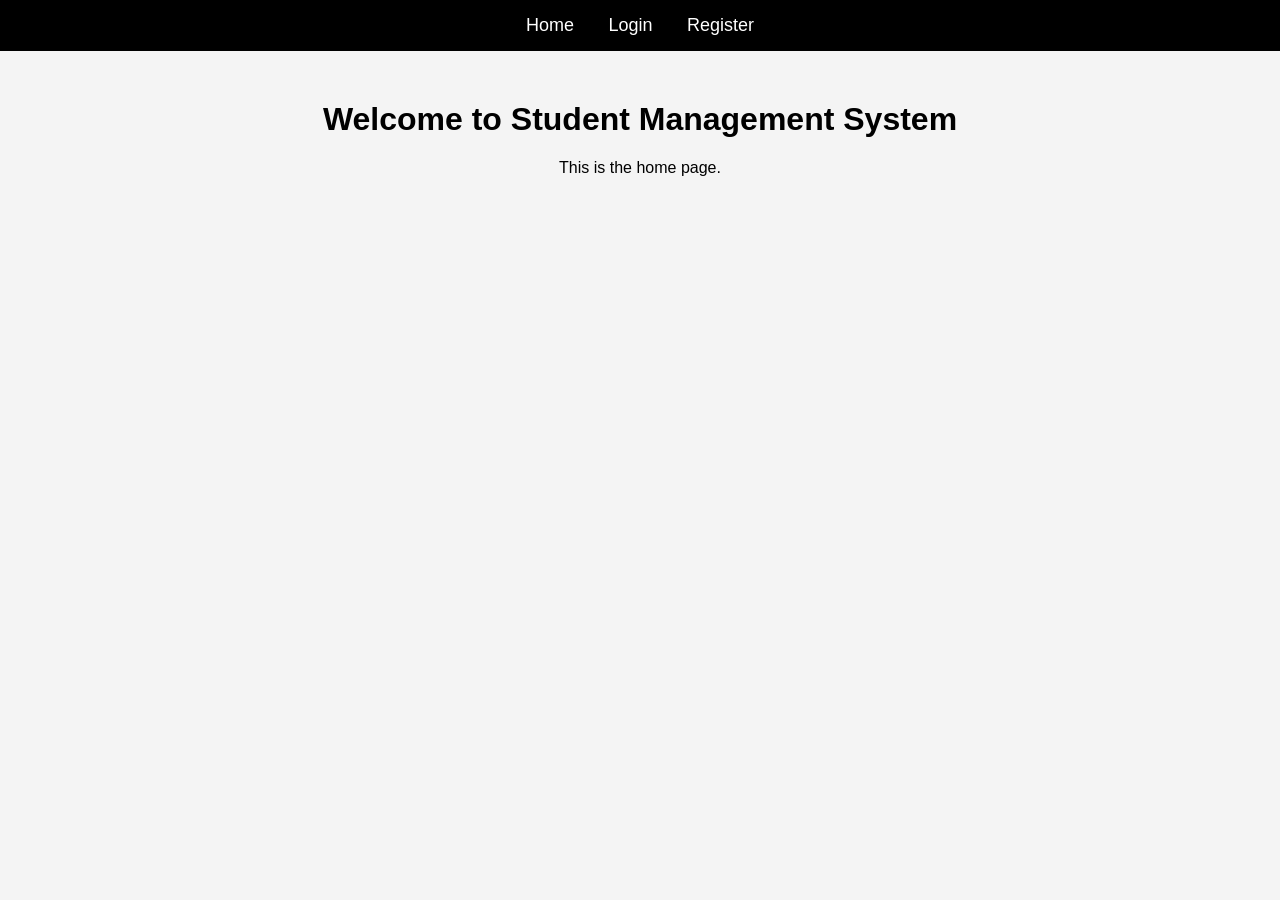
<file: index.html>
<!DOCTYPE html>
<html lang="en">
<head>
    <meta charset="UTF-8">
    <meta name="viewport" content="width=device-width, initial-scale=1.0">
    <title>Home</title>
    <link rel="stylesheet" href="style.css">
</head>
<body>

    <nav id="navigation">
        <a href="index.html">Home</a>
        <a href="login.html">Login</a>
        <a href="register.html">Register</a>
    </nav>

    <div class="container">
        <h1>Welcome to Student Management System</h1>
        <p>This is the home page.</p>
    </div>

</body>
</html>
</file>
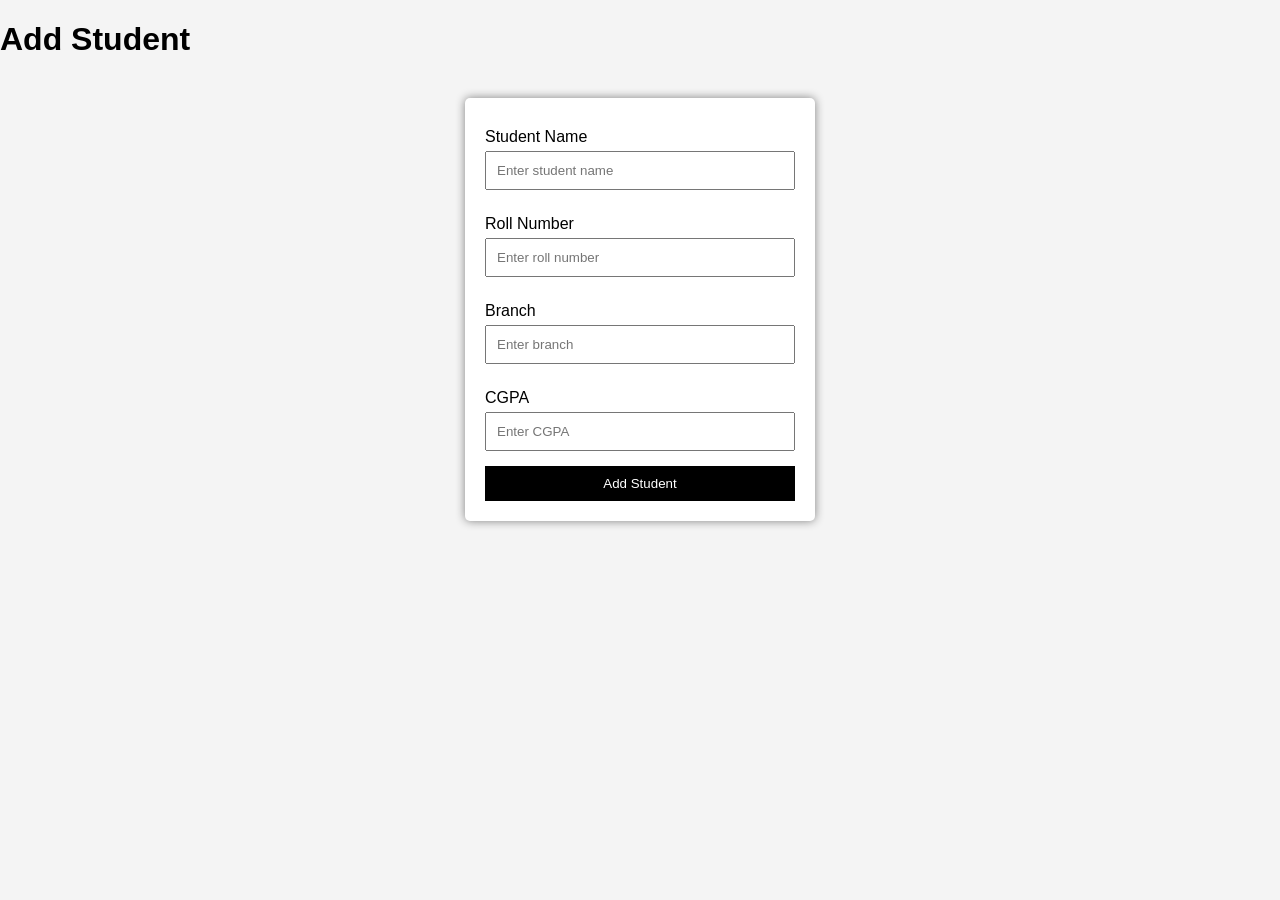
<file: addstudent.html>
<!DOCTYPE html>
<html lang="en">
<head>
    <meta charset="UTF-8">
    <meta name="viewport" content="width=device-width, initial-scale=1.0">
    <title>Add Student</title>
    <link rel="stylesheet" href="style.css">
</head>
<body>

    <h1>Add Student</h1>

    <form action="viewstudent.html">

        <label>Student Name</label>
        <input type="text" placeholder="Enter student name" required>

        <label>Roll Number</label>
        <input type="text" placeholder="Enter roll number" required>

        <label>Branch</label>
        <input type="text" placeholder="Enter branch" required>

        <label>CGPA</label>
        <input type="number" step="0.01" min="0" max="10" placeholder="Enter CGPA" required>

        <button type="submit">Add Student</button>

    </form>

</body>
</html>
</file>
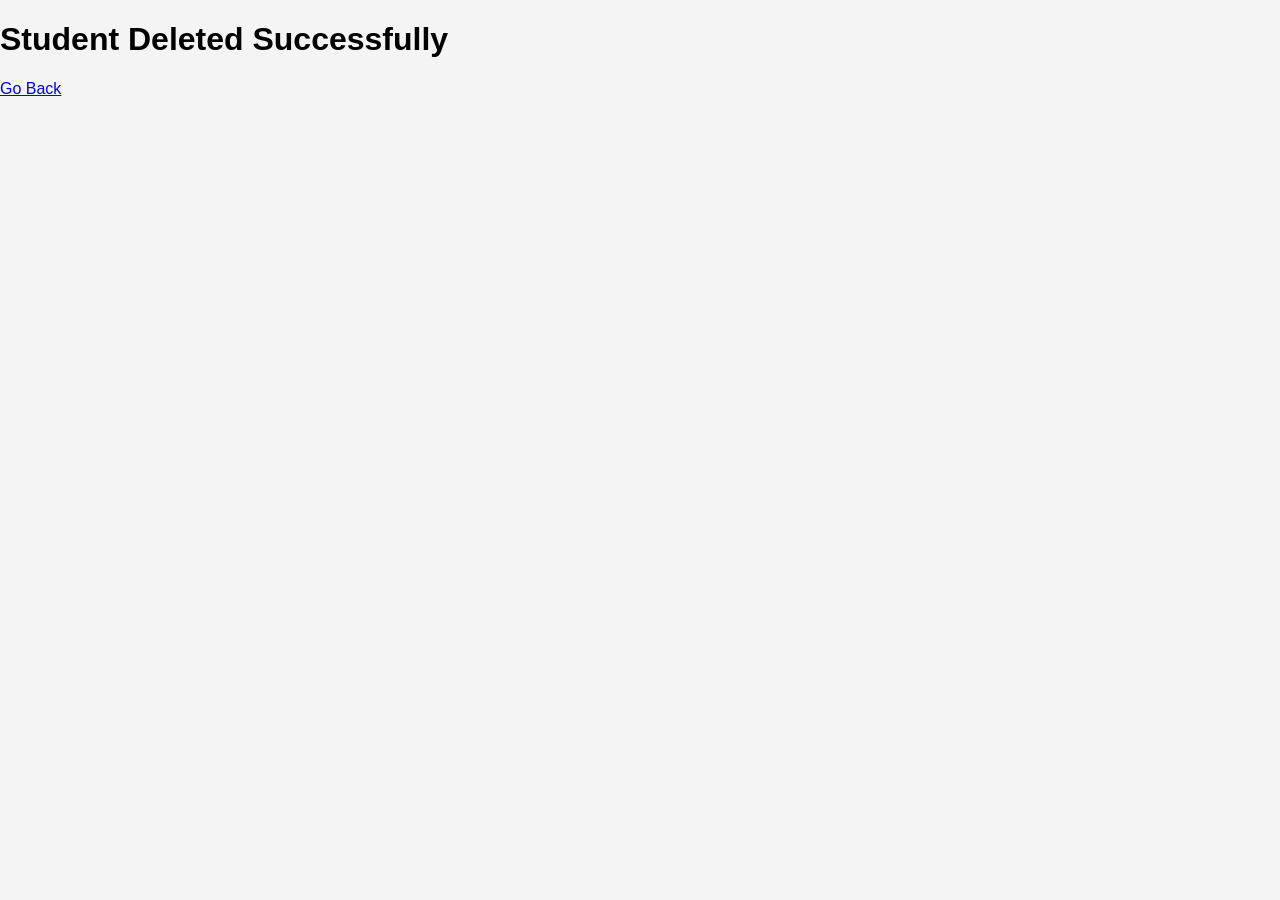
<file: delete.html>
<!DOCTYPE html>
<html lang="en">
<head>
    <meta charset="UTF-8">
    <meta name="viewport" content="width=device-width, initial-scale=1.0">
    <title>Delete</title>
    <link rel="stylesheet" href="style.css">
</head>
<body>

    <h1>Student Deleted Successfully</h1>

    <a href="viewstudent.html">Go Back</a>

</body>
</html>
</file>
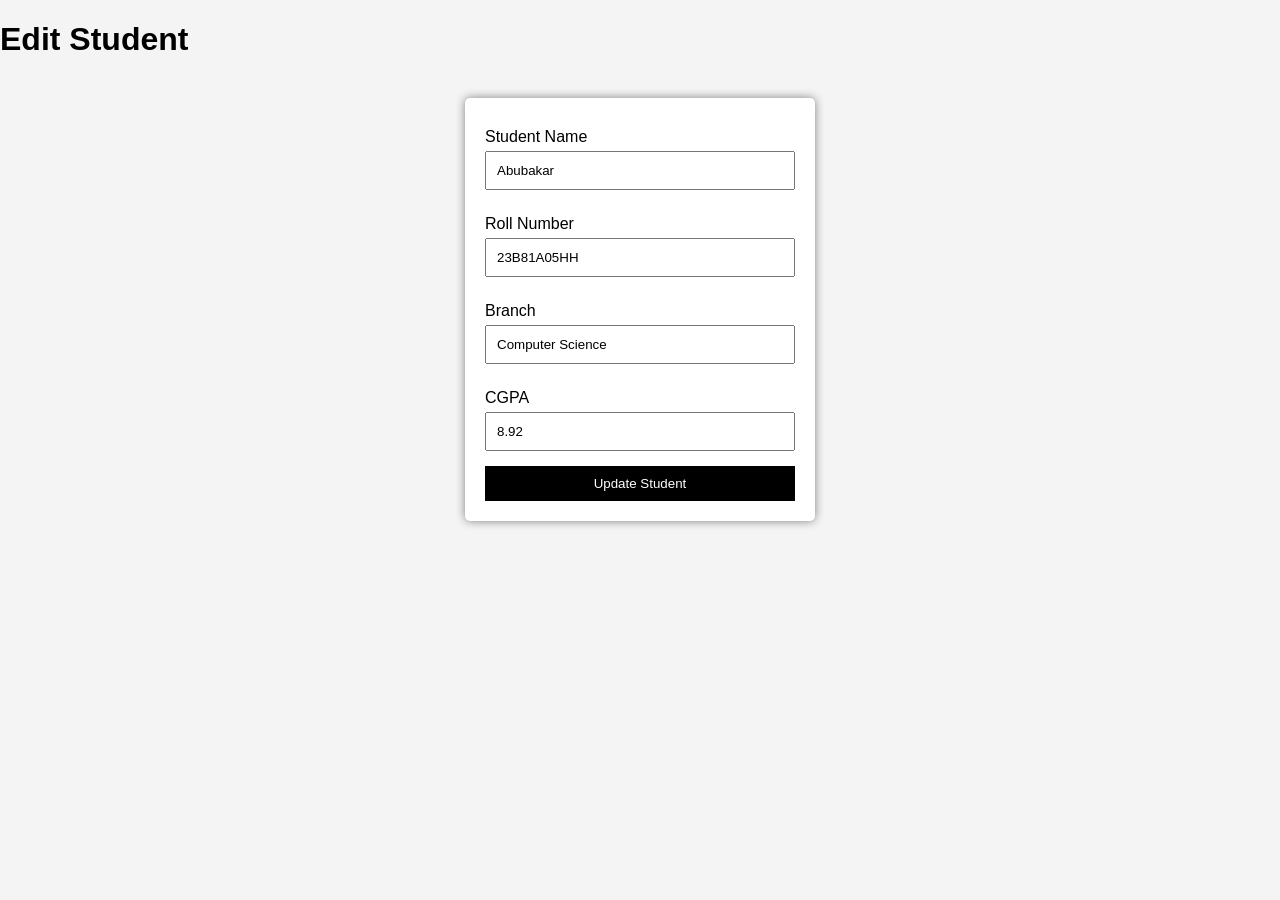
<file: editstudent.html>
<!DOCTYPE html>
<html lang="en">
<head>
    <meta charset="UTF-8">
    <meta name="viewport" content="width=device-width, initial-scale=1.0">
    <title>Edit Student</title>
    <link rel="stylesheet" href="style.css">
</head>
<body>

    <h1>Edit Student</h1>

    <form action="viewstudent.html">

        <label>Student Name</label>
        <input type="text" value="Abubakar">

        <label>Roll Number</label>
        <input type="text" value="23B81A05HH">

        <label>Branch</label>
        <input type="text" value="Computer Science">

        <label>CGPA</label>
        <input type="number" value="8.92" step="0.01">

        <button type="submit">Update Student</button>

    </form>

</body>
</html>
</file>
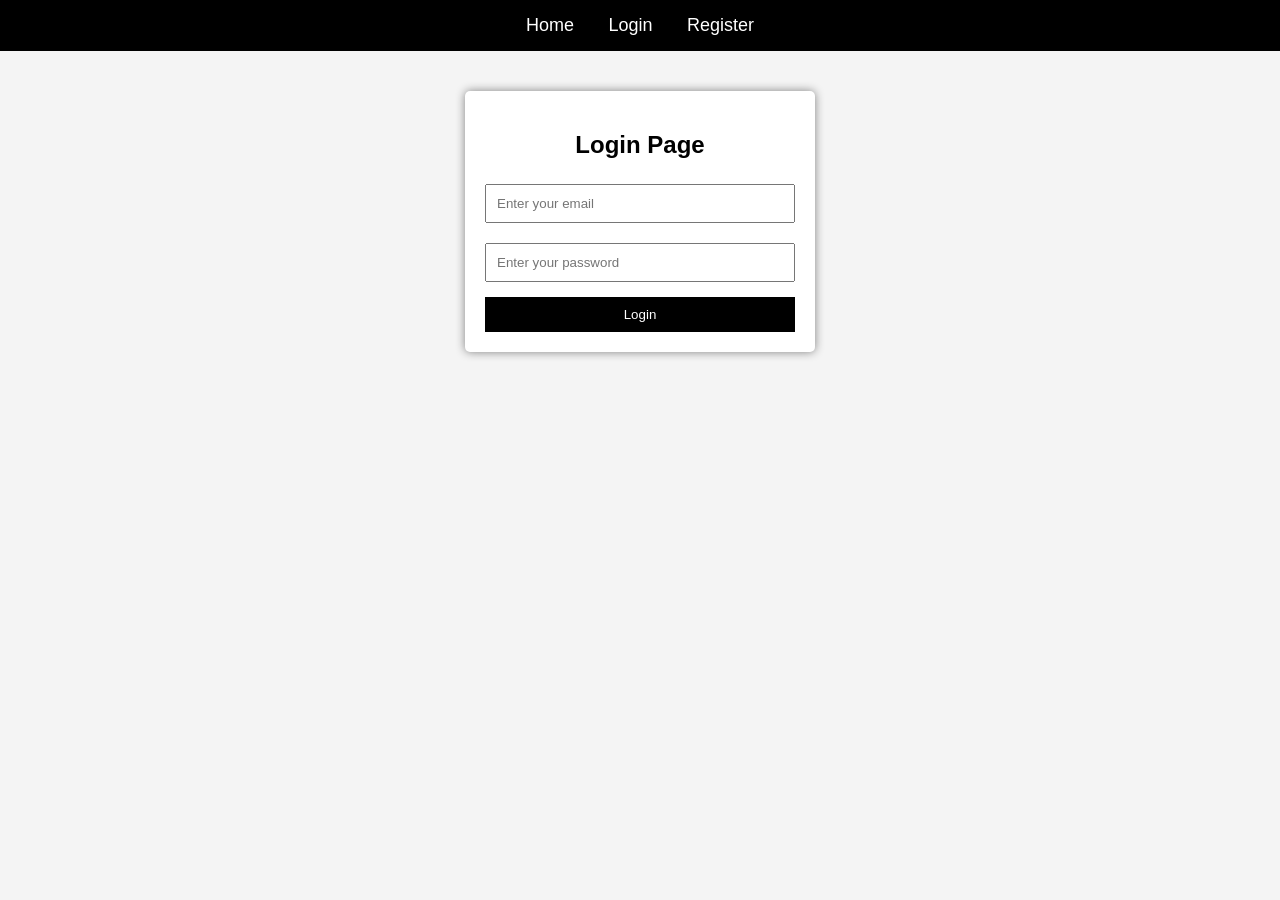
<file: login.html>
<!DOCTYPE html>
<html lang="en">
<head>
    <meta charset="UTF-8">
    <meta name="viewport" content="width=device-width, initial-scale=1.0">
    <title>Login</title>
    <link rel="stylesheet" href="style.css">
</head>
<body>

    <nav id="navigation">
        <a href="index.html">Home</a>
        <a href="login.html">Login</a>
        <a href="register.html">Register</a>
    </nav>

    <form id="login-form" action="dashboard.html">

        <h2>Login Page</h2>

        <input type="email" placeholder="Enter your email" required>
        <br>

        <input type="password" placeholder="Enter your password" required>
        <br>

        <button type="submit">Login</button>

    </form>

</body>
</html>
</file>
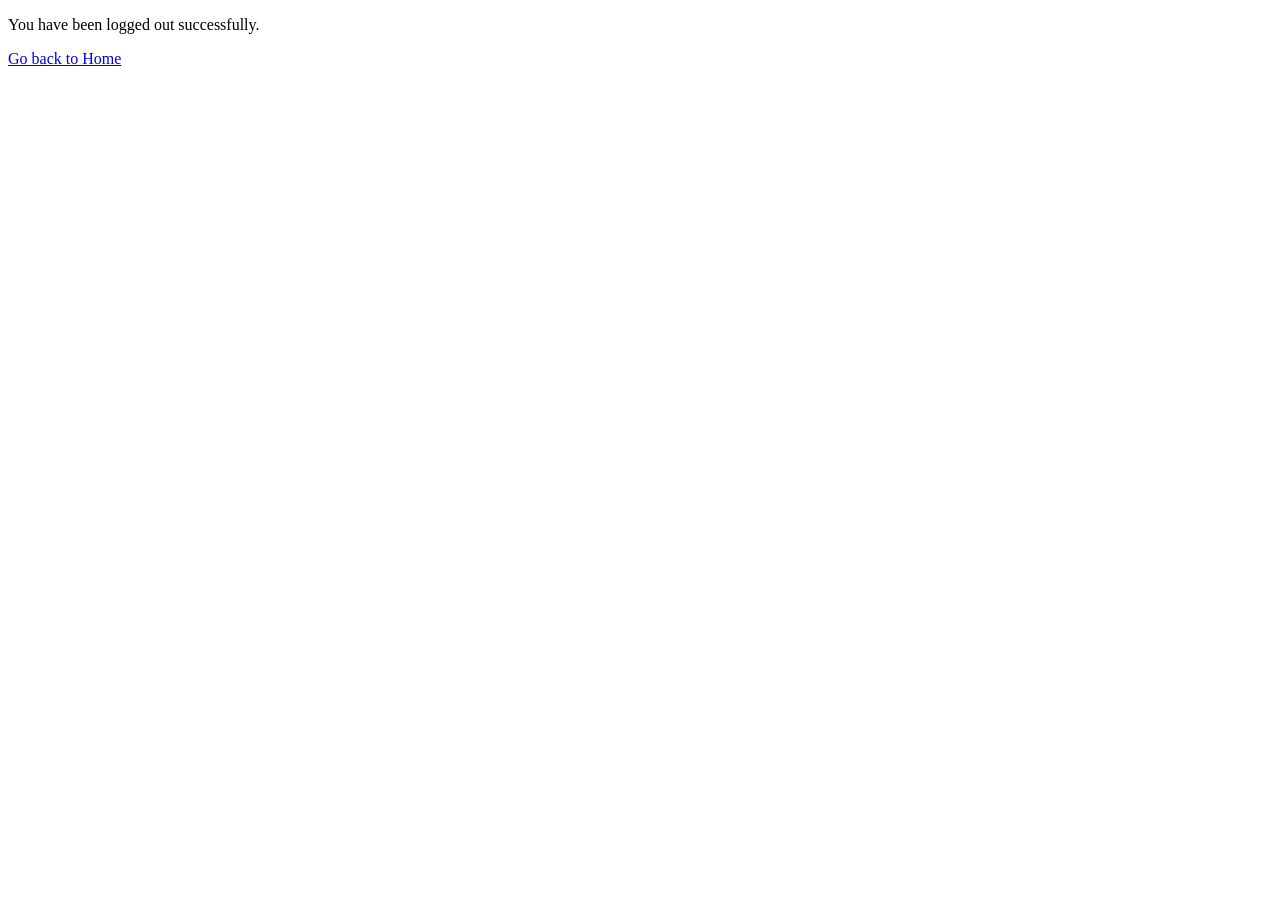
<file: logout.html>
<!DOCTYPE html>
<html lang="en">
<head>
    <meta charset="UTF-8">
    <meta name="viewport" content="width=device-width, initial-scale=1.0">
    <title>Document</title>
</head>
<body>
    <p>You have been logged out successfully.</p>
    <a href="index.html">Go back to Home</a>
    
    
</body>
</html>
</file>
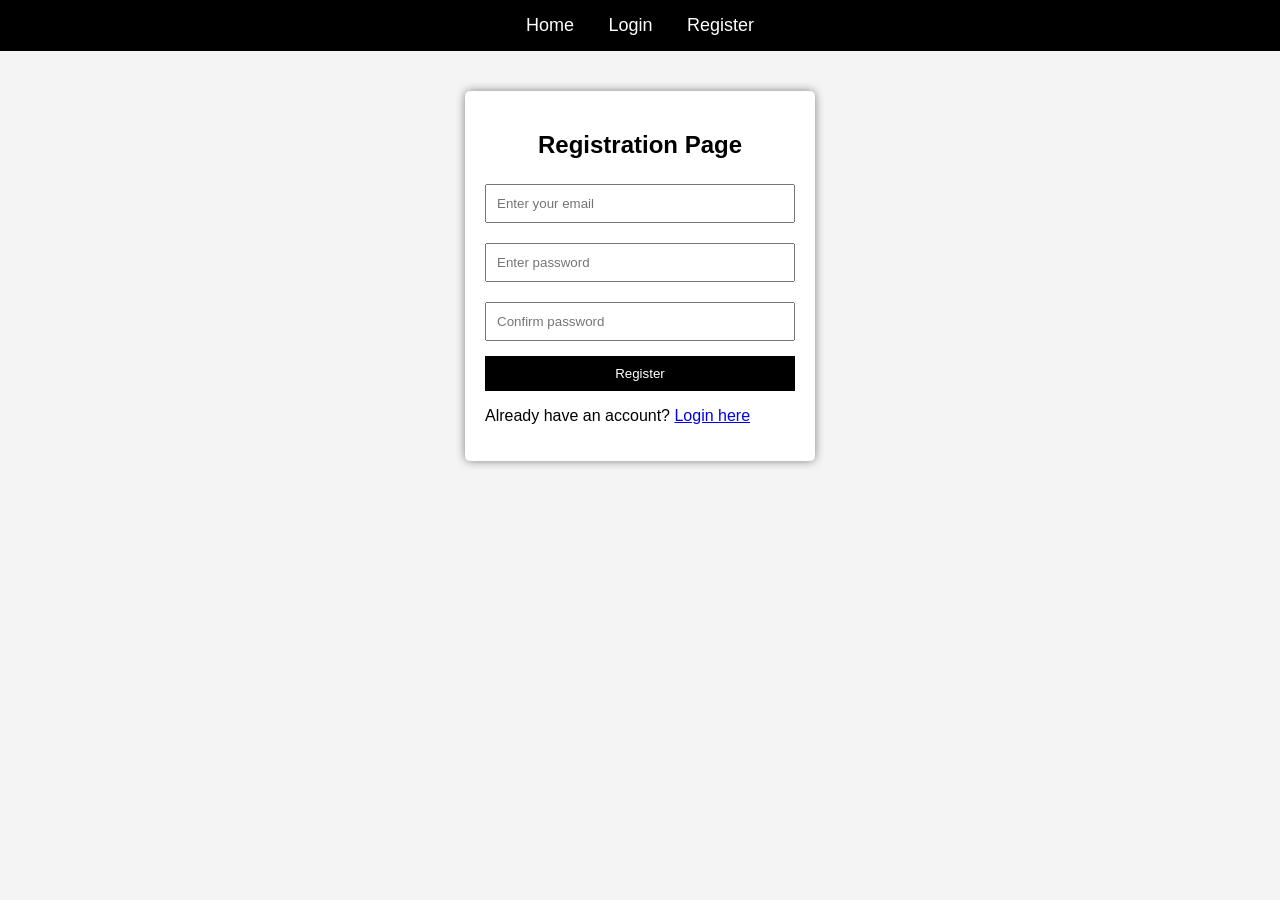
<file: register.html>
<!DOCTYPE html>
<html lang="en">
<head>
    <meta charset="UTF-8">
    <meta name="viewport" content="width=device-width, initial-scale=1.0">
    <title>Register</title>
    <link rel="stylesheet" href="style.css">
</head>
<body>

    <nav id="navigation">
        <a href="index.html">Home</a>
        <a href="login.html">Login</a>
        <a href="register.html">Register</a>
    </nav>

    <form id="register-form" action="login.html">

        <h2>Registration Page</h2>

        <input type="email" placeholder="Enter your email" required>
        <br>

        <input type="password" placeholder="Enter password" required>
        <br>

        <input type="password" placeholder="Confirm password" required>
        <br>

        <button type="submit">Register</button>

        <p>
            Already have an account?
            <a href="login.html">Login here</a>
        </p>

    </form>

</body>
</html>
</file>
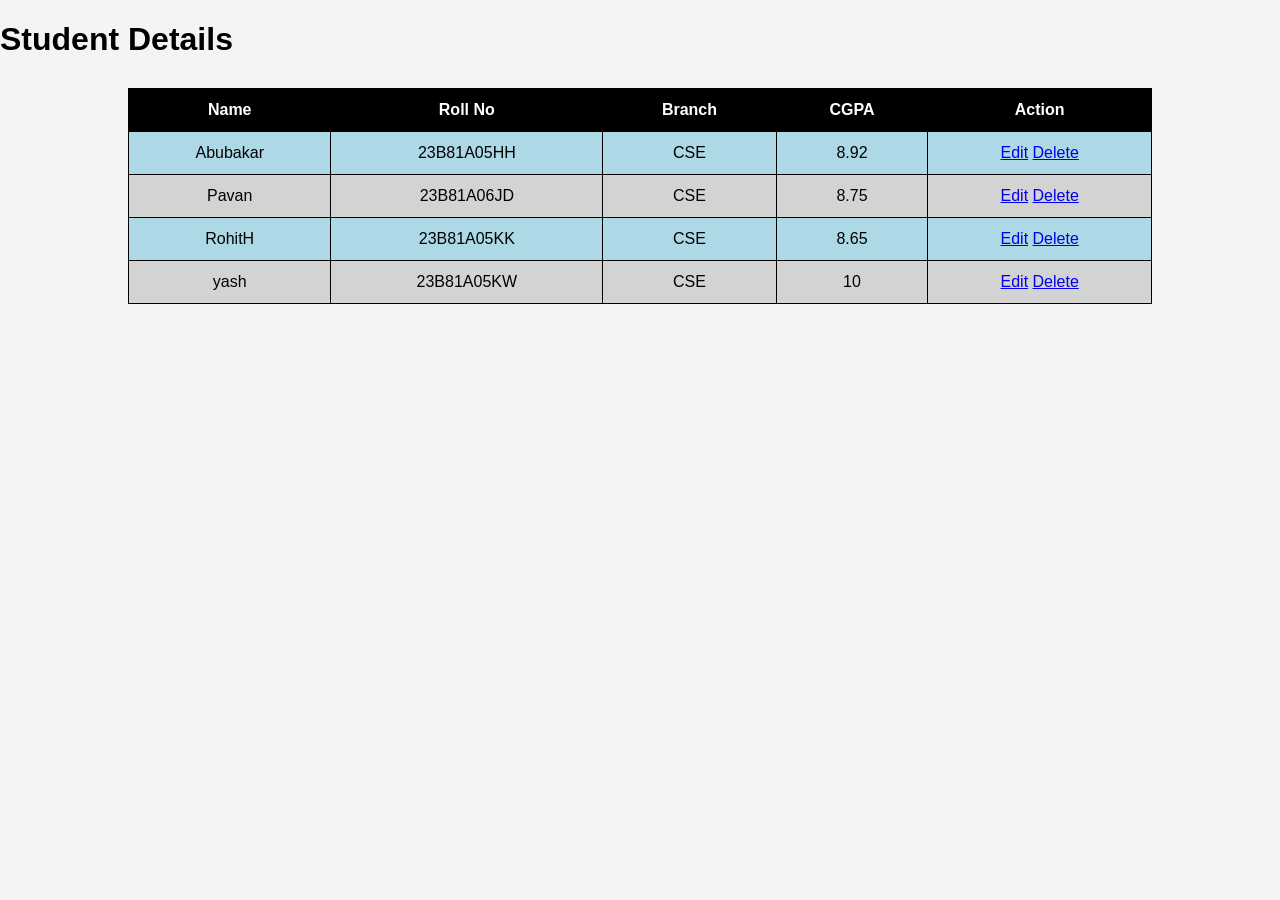
<file: viewstudent.html>
<!DOCTYPE html>
<html lang="en">
<head>
    <meta charset="UTF-8">
    <meta name="viewport" content="width=device-width, initial-scale=1.0">
    <title>View Students</title>
    <link rel="stylesheet" href="style.css">
</head>
<body>

    <h1>Student Details</h1>

    <table>

        <tr>
            <th>Name</th>
            <th>Roll No</th>
            <th>Branch</th>
            <th>CGPA</th>
            <th>Action</th>
        </tr>

        <tr>
            <td>Abubakar</td>
            <td>23B81A05HH</td>
            <td>CSE</td>
            <td>8.92</td>
            <td>
                <a href="editstudent.html">Edit</a>
                <a href="delete.html">Delete</a>
            </td>
        </tr>
        <tr>
            <td>Pavan</td>
            <td>23B81A06JD</td>
            <td>CSE</td>
            <td>8.75</td>
            <td>
                <a href="editstudent.html">Edit</a>
                <a href="delete.html">Delete</a>
            </td>
        </tr>
        <tr>
            <td>RohitH</td>
            <td>23B81A05KK</td>
            <td>CSE</td>
            <td>8.65</td>
            <td>
                <a href="editstudent.html">Edit</a>
                <a href="delete.html">Delete</a>
            </td>
        </tr>
        <tr>
            <td>yash</td>
            <td>23B81A05KW</td>
            <td>CSE</td>
            <td>10</td>
            <td>
                <a href="editstudent.html">Edit</a>
                <a href="delete.html">Delete</a>
            </td>

    </table>

</body>
</html>
</file>
<file: style.css>
body{
    font-family: Arial, sans-serif;
    margin: 0;
    padding: 0;
    background-color: #f4f4f4;
}


#navigation,
#dashboard-nav{
    background-color: black;
    padding: 15px;
    text-align: center;
}

#navigation a,
#dashboard-nav a{
    color: white;
    text-decoration: none;
    margin: 0 15px;
    font-size: 18px;
}

#navigation a:hover,
#dashboard-nav a:hover{
    color: yellow;
}


form{
    width: 350px;
    margin: 40px auto;
    padding: 20px;
    background-color: white;
    border-radius: 5px;
    box-shadow: 0 0 10px gray;
    box-sizing: border-box;
}

form h1,
form h2{
    text-align: center;
}

form label{
    display: block;
    margin-top: 10px;
}

form input{
    width: 100%;
    padding: 10px;
    margin-top: 5px;
    margin-bottom: 15px;
    box-sizing: border-box;
}

form button{
    width: 100%;
    padding: 10px;
    background-color: black;
    color: white;
    border: none;
    cursor: pointer;
    box-sizing: border-box;
}

form button:hover{
    background-color: yellow;
    color: black;
}


table{
    width: 80%;
    margin: 30px auto;
    border-collapse: collapse;
    background-color: white;
}

table,
th,
td{
    border: 1px solid black;
}

th,
td{
    padding: 12px;
    text-align: center;
}

th{
    background-color: black;
    color: white;
}


table tbody tr:nth-child(even){
    background-color: lightblue;
}

table tbody tr:nth-child(odd){
    background-color: lightgray;
}


.container{
    text-align: center;
    margin-top: 50px;
}
</file>
